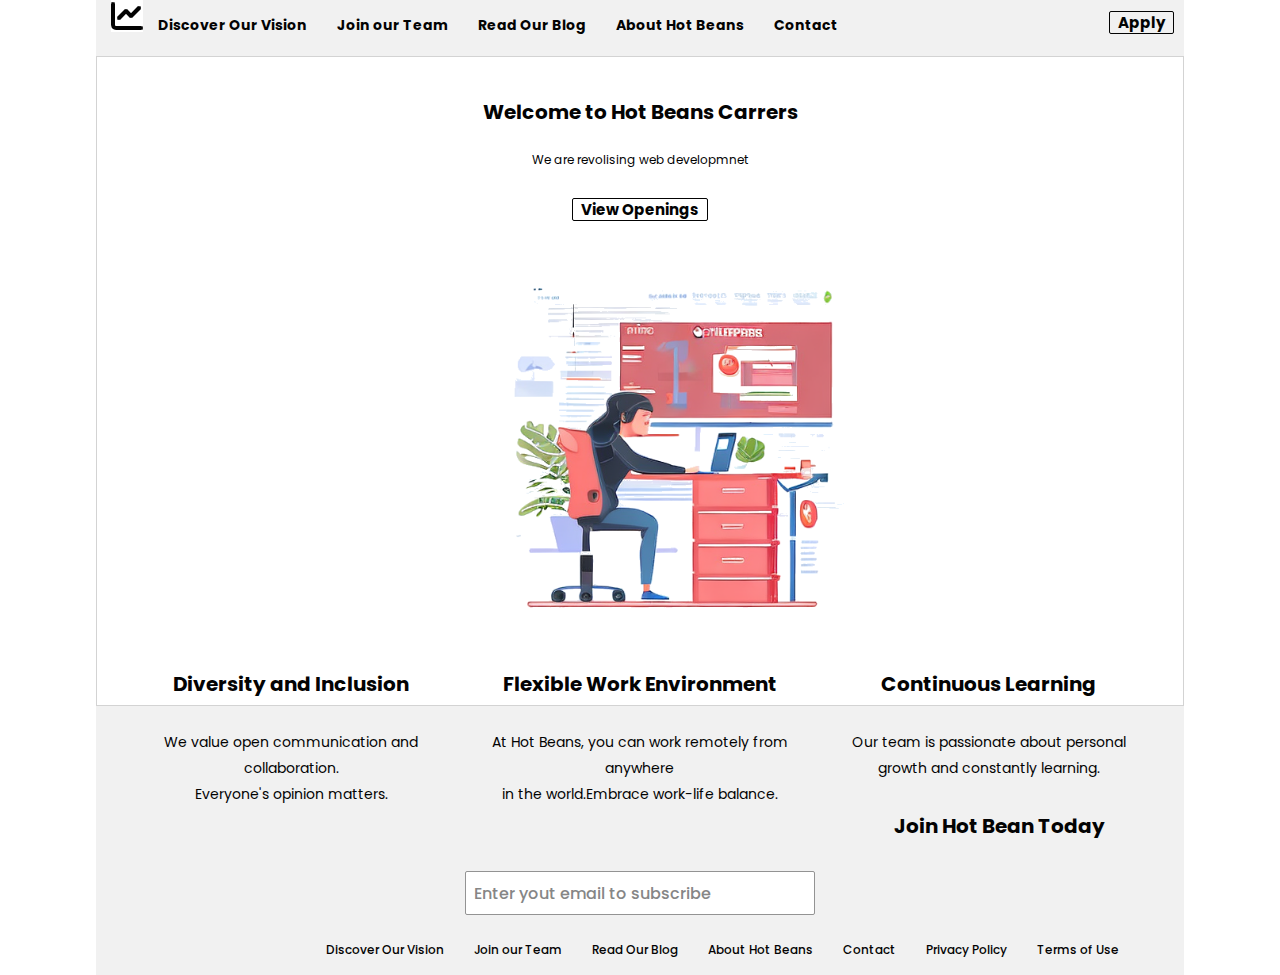
<file: index.html>
<!DOCTYPE html>
<html lang="en">
<head>
  <title>About Hot Beans</title>
  <meta charset="utf-8">
  <meta name="viewport" content="width=device-width, initial-scale=1">
  <link rel="stylesheet" href="https://maxcdn.bootstrapcdn.com/bootstrap/3.4.1/css/bootstrap.min.css">
  <script src="https://ajax.googleapis.com/ajax/libs/jquery/3.7.1/jquery.min.js"></script>
  <script src="https://maxcdn.bootstrapcdn.com/bootstrap/3.4.1/js/bootstrap.min.js"></script>
  <link href='https://fonts.googleapis.com/css?family=Poppins' rel='stylesheet'>
  <link rel="stylesheet" href="Stylesheet/style.css">
  <style>
  
   
  <!--  #outer_container{
   background-color:#f1f1f1;
   width: 85%;
   height: 800px;
   
   } -->
   
   
   
   
    #menu{
		background-color:#f1f1f1;
		
   }
   
   
   
   #websitecontent{
	   background-color:white;
	   height: 650px;
	   padding: 20px;
	   border: 0.3px solid lightgray;
   
   }
   
  
   
   #footer{
	background-color:#f1f1f1;
	margin: auto;
	<!-- border: 3px solid #73AD21; -->
	padding: 10px;
	text-align: center;
	
    
   }
   
  .outer_container {
  margin: auto;
 <!--  border: 3px solid #73AD21; -->
  padding: 10px;
  background-color:white;
}
   
  </style>
</head>
<body>

<div id="outer_container" class="conatainer outer_container">

	<div id="menu">
	
	<div class="collapse navbar-collapse" id="myNavbar">
      <ul class="nav navbar-nav">
		<li><img class="icon" src="Image/chartline.png"></li>
        <li class="menutext" ><a class="menutext" href="Our Vision.html">Discover Our Vision</a></li>
		<li class="menutext" ><a class="menutext" href="Join Our Team.html">Join our Team</a></li>
        <li><a class="menutext" href="Blog.html">Read Our Blog</a></li>
        <li><a class="menutext" href="About Us.html">About Hot Beans</a></li>
		<li><a class="menutext" href="Contact Us.html">Contact</a></li>
      </ul>
      <ul class="nav navbar-nav navbar-right">
        <!-- <li><a href="#"><span class="glyphicon glyphicon-log-in"></span> Login</a></li> -->
				
		<p style="padding: 10px;"><a class="normalbutton" href="">Apply</a></p>
      </ul>
    </div>
	
	</div> 

	<div id="websitecontent">  <!-- website area div start-->
	
	<div class="textheader">Welcome to Hot Beans Carrers</div>
	<div class="text">We are revolising web developmnet</div>
	<div class="textheader"><a class="normalbutton justify-content-center" href="">View Openings</a></div>	
	
	<div style="margin-left: 35rem;">
      <img src="Image/culture.png" alt="">
    </div>
	
	
		
		<div class="column3"><p class="textheader">Diversity and Inclusion</p>
		<p class="text" style="font-size: 14px;" > We value open communication and collaboration. <br/>Everyone's opinion matters.</p>
		</div>

		<div class="column3"> <p class="textheader">Flexible Work Environment</p>
		<p class="text" style="font-size: 14px;"> At Hot Beans, you can work remotely from anywhere <br/> in the world.Embrace work-life balance.</p>
		</div>
		
		<div class="column3"> <p class="textheader">Continuous Learning </p>
		<p style="font-size: 14px;" class="text" > Our team is passionate about personal <br/>growth and constantly learning.</p>
		</div>
		<br style="clear: left;"/>
	
	
	</div> <!-- website area div end-->
	
	<div id="footer"> 
	
		<div class="textheader">Join Hot Bean Today</div>
		</p>
		
		<input class="input" type="text" id="subscribe" name="subscribe" value="Enter yout email to subscribe"></p>
		
		
		<div class="collapse navbar-collapse" id="myNavbar" style="margin-left: 200px;">
      <ul class="nav navbar-nav">
		
        <li><a class="footertext" href="Our Vision.html">Discover Our Vision</a></li>
		<li><a class="footertext" href="Join Our Team.html">Join our Team</a></li>
        <li><a class="footertext" href="blog.html">Read Our Blog</a></li>
        <li><a class="footertext" href="About Us.html">About Hot Beans</a></li>
		<li><a class="footertext" href="Contact Us.html">Contact</a></li>
		<li><a class="footertext" href="#">Privacy Policy</a></li>
		<li><a class="footertext" href="#">Terms of Use</a></li>
		
      </ul>
	 
    </div>
		
	
	</div> <!-- footer div -->


</div>



</body>
</html>
</file>
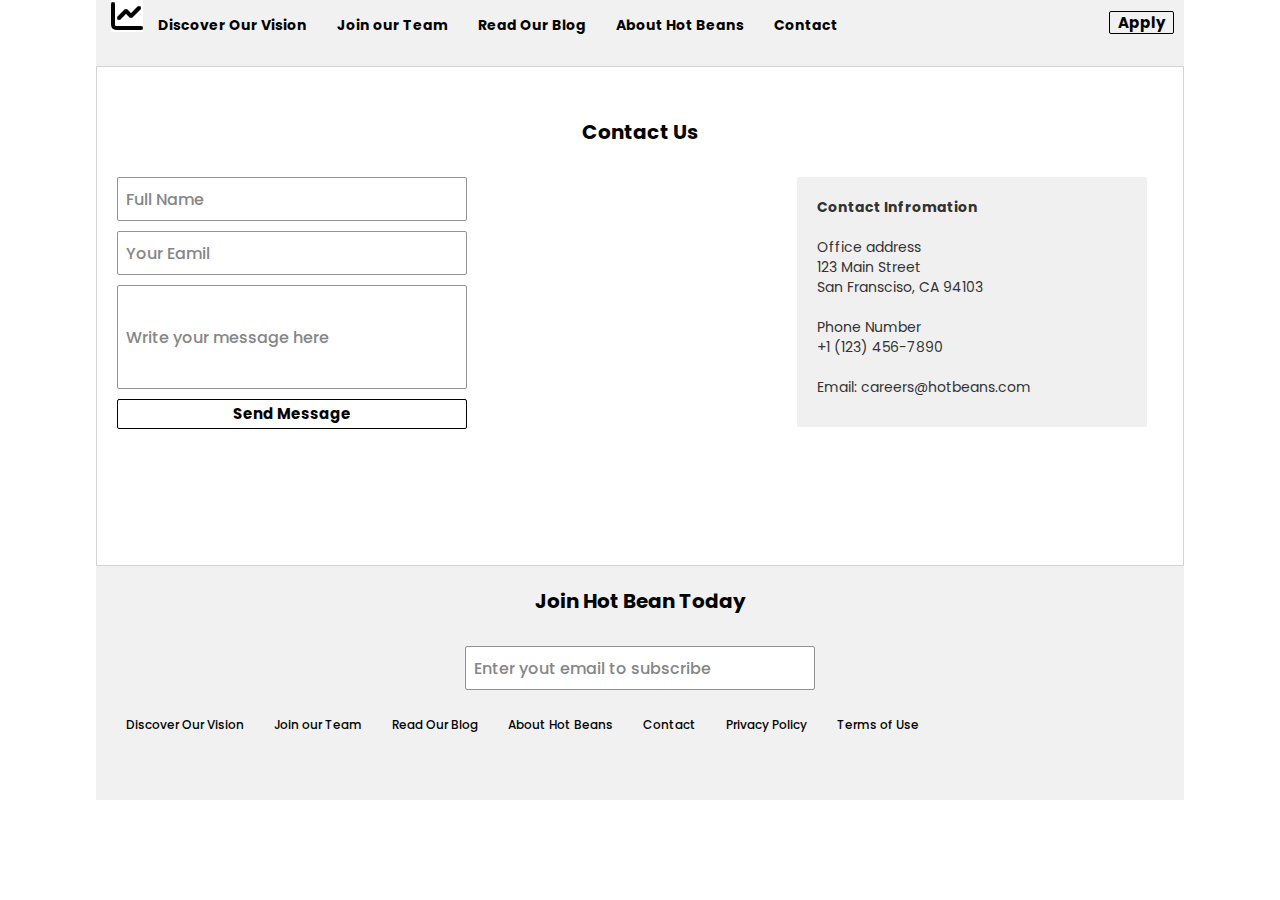
<file: Contact Us.html>
<!DOCTYPE html>
<html lang="en">
<head>
  <title>Contact Us1</title>
  <meta charset="utf-8">
  <meta name="viewport" content="width=device-width, initial-scale=1">
  <link rel="stylesheet" href="https://maxcdn.bootstrapcdn.com/bootstrap/3.4.1/css/bootstrap.min.css">
  <script src="https://ajax.googleapis.com/ajax/libs/jquery/3.7.1/jquery.min.js"></script>
  <script src="https://maxcdn.bootstrapcdn.com/bootstrap/3.4.1/js/bootstrap.min.js"></script>
  <link href='https://fonts.googleapis.com/css?family=Poppins' rel='stylesheet'>
  <link rel="stylesheet" href="Stylesheet/style.css">
  <style>
  
   
  <!--  #outer_container{
   background-color:#f1f1f1;
   width: 85%;
   height: 800px;
   
   } -->
   
   
   
   
    #menu{
		background-color:#f1f1f1;
		
   }
   
   
   #websitecontent{
	   background-color:white;
	   height: 500px;
	   padding: 20px;
	   border: 0.3px solid lightgray;
   
   }
   
   
   #footer{
	background-color:#f1f1f1;
	margin: auto;
	text-align: center;
	
  <!-- border: 3px solid #73AD21; -->
	padding: 10px;
    
   }
   
  .outer_container {
  margin: auto;
  <!-- border: 3px solid #73AD21; -->
  padding: 10px;
  
  background-color:white;
}
   
  </style>
</head>
<body>

<div id="outer_container" class="conatainer outer_container">

	<div id="menu">
	
	<div class="collapse navbar-collapse" id="myNavbar">
      <ul class="nav navbar-nav">
		<li><img class="icon" src="Image/chartline.png"></li>
        <li class="menutext" ><a class="menutext" href="Our Vision.html">Discover Our Vision</a></li>
		<li class="menutext" ><a class="menutext" href="Join Our Team.html">Join our Team</a></li>
        <li><a class="menutext" href="Blog.html">Read Our Blog</a></li>
        <li><a class="menutext" href="About Us.html">About Hot Beans</a></li>
		<li><a class="menutext" href="Contact Us.html">Contact</a></li>
      </ul>
      <ul class="nav navbar-nav navbar-right">
        <!-- <li><a href="#"><span class="glyphicon glyphicon-log-in"></span> Login</a></li> -->
				
		<p style="padding: 10px;"><a class="normalbutton" href="">Apply</a></p>
      </ul>
    </div>
	
	</div> </p>

	<div id="websitecontent">  <!-- website area div start-->
	
	<div><h4 class="textheader">Contact Us</h4></div>
	
	
		<div class="column">
			  <form>
				  <input class="input" type="text" id="fname" name="fullname" value="Full Name"></p>
				 
				  <input class="input" type="text" id="lname" name="email" value="Your Eamil"></p>
				  
				  <input class="textarea" type="textarea" id="lname" name="message" value="Write your message here"></p>
				  
				  <input class="button" type="submit" value="Send Message">
			  </form>
		</div>
		
		<div class="column contactcard">
		
			<p style="padding: 20px;">
			  <strong>Contact Infromation<br /><br /></strong>
			  Office address<br />
			  123 Main Street<br />
			  San Fransciso, CA 94103<br /><br />
			  Phone Number<br />
			  +1 (123) 456-7890<br /><br />
			  Email: careers@hotbeans.com<br />
			  
			</p>

		</div>
		<br style="clear: left;"/>
	
	
	</div> <!-- website area div end-->
	
	<div id="footer"> 
	
		<div class="textheader">Join Hot Bean Today</div>
		</p>
		
		<input class="input" type="text" id="subscribe" name="subscribe" value="Enter yout email to subscribe"></p>
		
		
		<div class="collapse navbar-collapse" id="myNavbar">
      <ul class="nav navbar-nav">
		
        <li class="footertext" ><a class="footertext" href="#">Discover Our Vision</a></li>
		<li class="footertext" ><a class="footertext" href="#">Join our Team</a></li>
        <li><a class="footertext" href="#">Read Our Blog</a></li>
        <li><a class="footertext" href="#">About Hot Beans</a></li>
		<li><a class="footertext" href="Contact Us.html">Contact</a></li>
		<li><a class="footertext" href="">Privacy Policy</a></li>
		<li><a class="footertext" href="#">Terms of Use</a></li>
      </ul>
	 
    </div>
		
	
	</div> <!-- footer div -->


</div>



</body>
</html>
</file>
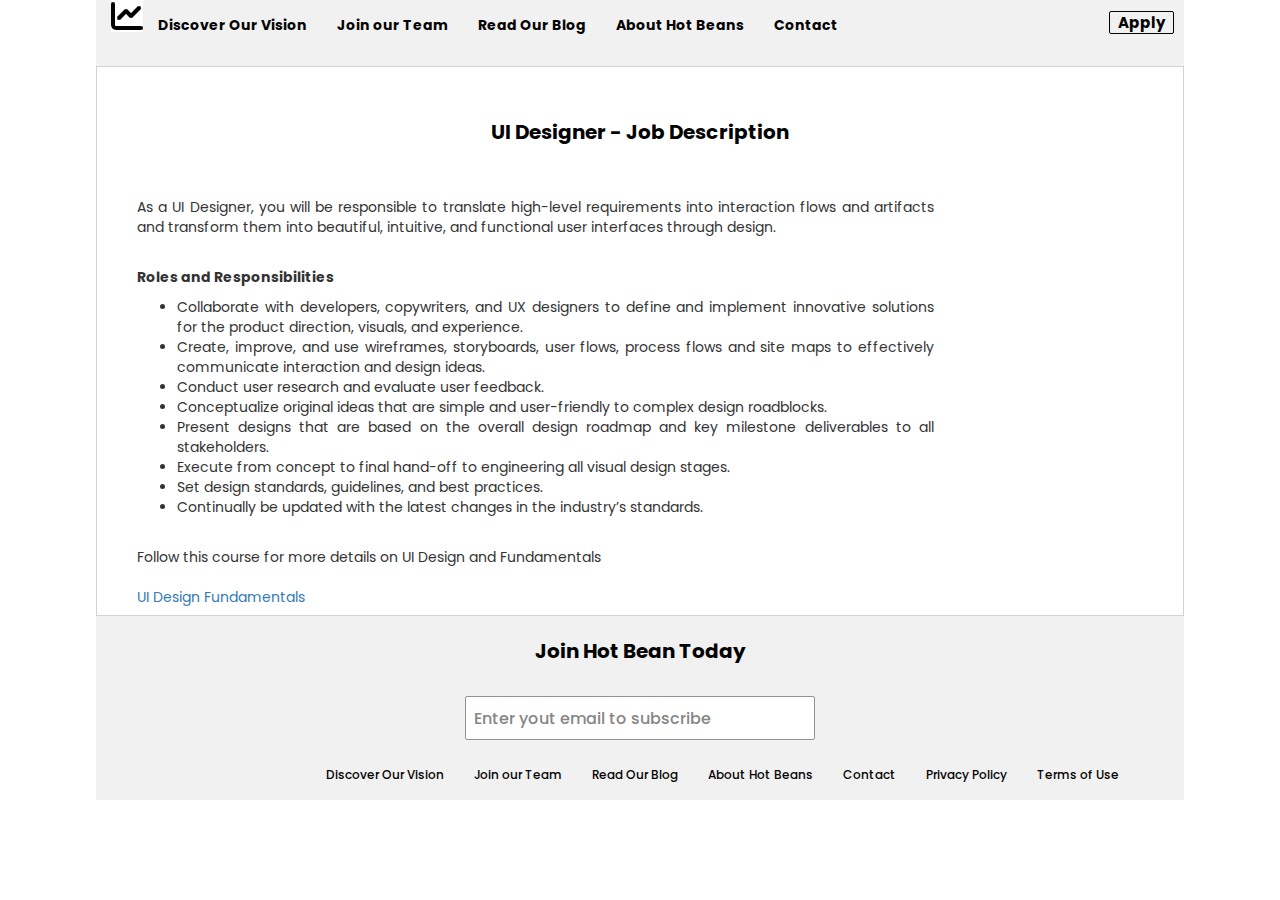
<file: Job Description.html>
<!DOCTYPE html>
<html lang="en">
<head>
  <title>Job Description</title>
  <meta charset="utf-8">
  <meta name="viewport" content="width=device-width, initial-scale=1">
  <link rel="stylesheet" href="https://maxcdn.bootstrapcdn.com/bootstrap/3.4.1/css/bootstrap.min.css">
  <script src="https://ajax.googleapis.com/ajax/libs/jquery/3.7.1/jquery.min.js"></script>
  <script src="https://maxcdn.bootstrapcdn.com/bootstrap/3.4.1/js/bootstrap.min.js"></script>
  <link href='https://fonts.googleapis.com/css?family=Poppins' rel='stylesheet'>
  <link rel="stylesheet" href="Stylesheet/style.css">
  <style>
  
   
  <!--  #outer_container{
   background-color:#f1f1f1;
   width: 85%;
   height: 800px;
   
   } -->
   
   
    #menu{
		background-color:#f1f1f1;
		
   }
   
   
   #websitecontent{
	   background-color:white;
	   height: 550px;
	   padding: 20px;
	   border: 0.3px solid lightgray;
   
   }
   
   
   #footer{
	background-color:#f1f1f1;
	margin: auto;
	text-align: center;
	
  <!-- border: 3px solid #73AD21; -->
	padding: 10px;
    
   }
   
  .outer_container {
  margin: auto;
  <!-- border: 3px solid #73AD21; -->
  padding: 10px;
  background-color:white;
 
}
   
  </style>
</head>
<body>

<div id="outer_container" class="conatainer outer_container">

	<div id="menu">
	
	<div class="collapse navbar-collapse" id="myNavbar">
      <ul class="nav navbar-nav">
		<li><img class="icon" src="Image/chartline.png"></li>
        <li class="menutext" ><a class="menutext" href="Our Vision.html">Discover Our Vision</a></li>
		<li class="menutext" ><a class="menutext" href="Join Our Team.html">Join our Team</a></li>
        <li><a class="menutext" href="Blog.html">Read Our Blog</a></li>
        <li><a class="menutext" href="About Us.html">About Hot Beans</a></li>
		<li><a class="menutext" href="Contact Us.html">Contact</a></li>
      </ul>
      <ul class="nav navbar-nav navbar-right">
        <!-- <li><a href="#"><span class="glyphicon glyphicon-log-in"></span> Login</a></li> -->
				
		<p style="padding: 10px;"><a class="normalbutton" href="">Apply</a></p>
      </ul>
    </div>
	
	</div> </p>

	<div id="websitecontent">  <!-- website area div start-->
	
	<div><h4 class="textheader">UI Designer - Job Description</h4></div>
	
	<div style="width: 80%; text-align:justify; padding: 2rem;">
		<p >As a UI Designer, you will be responsible to translate high-level requirements into interaction flows and artifacts and transform them into beautiful, 
		intuitive, and functional user interfaces through design.</p>
	
	<br/>
	
		<strong><p>Roles and Responsibilities</p></strong>
		
		<ul>
			<li>Collaborate with developers, copywriters, and UX designers to define and implement innovative solutions for the product direction, visuals, and experience.</li>
			<li>Create, improve, and use wireframes, storyboards, user flows, process flows and site maps to effectively communicate interaction and design ideas.</li>
			<li>Conduct user research and evaluate user feedback.</li>
			<li>Conceptualize original ideas that are simple and user-friendly to complex design roadblocks.</li>
			<li>Present designs that are based on the overall design roadmap and key milestone deliverables to all stakeholders.</li>
			<li>Execute from concept to final hand-off to engineering all visual design stages.</li>
			<li>Set design standards, guidelines, and best practices.</li>
			<li>Continually be updated with the latest changes in the industry’s standards.</li>
			
		  </ul>
		  <br/>
		  Follow this course for more details on UI Design and Fundamentals <br/><br/>
		  
		  <a href="https://www.udemy.com/course/user-experience-design-user-interface-design-fundamentals/">UI Design Fundamentals</a>
	</div>
	
	
	
	
	
	</div> <!-- website area div end-->
	
	<div id="footer"> 
	
		<div class="textheader">Join Hot Bean Today</div>
		</p>
		
		<input class="input" type="text" id="subscribe" name="subscribe" value="Enter yout email to subscribe"></p>
		
		
		<div class="collapse navbar-collapse" id="myNavbar" style="margin-left: 200px;">
      <ul class="nav navbar-nav">
		
         <li><a class="footertext" href="Our Vision.html">Discover Our Vision</a></li>
		<li><a class="footertext" href="Join Our Team.html">Join our Team</a></li>
        <li><a class="footertext" href="blog.html">Read Our Blog</a></li>
        <li><a class="footertext" href="About Us.html">About Hot Beans</a></li>
		<li><a class="footertext" href="Contact Us.html">Contact</a></li>
		<li><a class="footertext" href="#">Privacy Policy</a></li>
		<li><a class="footertext" href="#">Terms of Use</a></li>
		
      </ul>
	 
    </div>
		
	
	</div> <!-- footer div -->


</div>



</body>
</html>
</file>
<file: Stylesheet/style.css>
/* div { outline: 1px solid red !important; } */


body {
  font-family: "Poppins";
}
/* Remove the navbar's default margin-bottom and rounded borders */ 
    .navbar {
      margin-bottom: 0;
      border-radius: 0;
    }
    
    /* Set height of the grid so .sidenav can be 100% (adjust as needed) */
    .row.content {height: 800px}
    
    /* Set gray background color and 100% height */
    .sidenav {
      padding-top: 20px;
      background-color: #f1f1f1;
      height: 800px;
    }
    
    /* Set black background color, white text and some padding */
    /* footer {
      background-color: #555;
      color: white;
      padding: 15px;
    } */
    
    /* On small screens, set height to 'auto' for sidenav and grid */
    @media screen and (max-width: 767px) {
      .sidenav {
        height: auto;
        padding: 15px;
      }
      .row.content {height: 800px;} 
    }
	.menutext {
	  color: #030303;
	  font-size: 14px;
	  font-family: "Poppins";
	  font-weight: 500;
	  line-height: 21px;
	  font-weight: bold;
}
.column{
	width: 65%;
	
	/* border: 1px solid black; */
	float: left;
}

.column2{
	width: 50%;
	
	/* border: 1px solid black; */
	float: left;
	
}

.column3{
	width: 33.33%;
	/* border: 1px solid black; */
	float: left;
	
}
.column4{
	width: 25%;
	border: 1px solid black;
	float: left;
	
}

.normalbutton {
  cursor: pointer;
  top: 40px;
  left: 1183px;
  width: 80px;
  height: 30px;
  padding: 0px 8px;
  border: 1px solid #030303;
  box-sizing: border-box;
  border-radius: 2px;
  background-color: rgba(251,251,251,0);
  color: #030303;
  font-size: 15px;
  font-family: "Poppins";
  font-weight: 700;
  line-height: 26px;
  outline: none;
 }
 
 .button {
  cursor: pointer;
  top: 642px;
  left: 104px;
  width: 350px;
  height: 30px;
  padding: 0px 8px;
  border: 1px solid #030303;
  box-sizing: border-box;
  border-radius: 2px;
  background-color: rgba(251,251,251,0);
  color: #030303;
  font-size: 15px;
  font-family: "Poppins";
  font-weight: 700;
  line-height: 26px;
  outline: none;
}

.brownbutton {
  cursor: pointer;
  top: 1328px;
  left: 780px;
  width: 284px;
  height: 60px;
  padding: 0px 8px;
  border: 0;
  box-sizing: border-box;
  border-radius: 2px;
  background-color: #8d4e4b;
  color: #ffffff;
  font-size: 15px;
  font-family: "Poppins";
  font-weight: 700;
  line-height: 26px;
  outline: none;
}

 
 
 .icon {
  color: #030303;
  fill: #030303;
  font-size: 32px;
  top: 54px;
  left: 104px;
  width: 32px;
  height: 32px;
}

.textheader {
  color: #030303;
  font-size: 20px;
  font-family: "Poppins";
  font-weight: 700;
  line-height: 70px;
  text-align: center;
}

.text {
  color: #030303;
  font-size: 12px;
  font-family: "Poppins";
  line-height: 26px;
  text-align: center;
}

.imagejorney {
  top: 100px;
  left: 100px;
  width: 327px;
  height: 315px;
  border-radius: 2px;
  background-image: url(./image.png);
  background-position: left;
  background-size: cover;
  background-repeat: no-repeat;
}

.imageculture {
  top: 527px;
  left: 533px;
  width: 306px;
  height: 306px;
  border-radius: 2px;
  background-image: url(./image.png);
  background-position: center center;
  background-size: cover;
  background-repeat: no-repeat;
}


.imageblog {
  top: 527px;
  left: 533px;
  width: 1000px;
  height: 345px;
  border-radius: 2px;
  background-image: url(./image.png);
  background-position: center center;
  background-size: cover;
  background-repeat: no-repeat;
  display: flex;
  
}


.input {
  top: 370px;
  left: 104px;
  width: 350px;
  height: 44px;
  padding: 0px 8px;
  border: 1px solid #939393;
  box-sizing: border-box;
  border-radius: 2px;
  background-color: #ffffff;
  color: #868686;
  font-size: 16px;
  font-family: "Poppins";
  font-weight: 500;
  line-height: 22px;
  outline: none;
}

.textarea {
  top: 518px;
  left: 104px;
  width: 350px;
  height: 104px;
  padding: 0px 8px;
  border: 1px solid #939393;
  box-sizing: border-box;
  border-radius: 2px;
  background-color: #ffffff;
  color: #868686;
  font-size: 16px;
  font-family: "Poppins";
  font-weight: 500;
  line-height: 22px;
  outline: none;
}
.button {
  cursor: pointer;
  top: 642px;
  left: 104px;
  width: 350px;
  height: 30px;
  padding: 0px 8px;
  border: 1px solid #030303;
  box-sizing: border-box;
  border-radius: 2px;
  background-color: rgba(251,251,251,0);
  color: #030303;
  font-size: 15px;
  font-family: "Poppins";
  font-weight: 700;
  line-height: 26px;
  outline: none;
}

.contactcard {
  top: 374px;
  left: 824px;
  width: 350px;
  height: 250px;
  background-color: #f0f0f0;
  border-radius: 2px;
}

.footer {
  top: 1186px;
  left: 20px;
  width: 1440px;
  height: 610px;
  background-color: #ffffff;
  border-top: 1px solid #f0f0f0;
  box-sizing: border-box;
}

.footertext {
	  color: #030303;
	  font-size: 12px;
	  font-family: "Poppins";
	  font-weight: 500;
	  line-height: 21px;

}

.table{
position:relative;  /*so children div can use 100% height and not go over */
width:100%; /* as long as this div's parent is body it will take up whole screen */
height:250px; /*make whatever you want */
padding:8px; /* will make that spacing you wanted */
}


.table .cell{
width:33%;
height:100%;
/* border: 1px solid black; */
display:inline-block; /*so they display inline */
}


/* for card */

.table1 {
    /* a table */
    display:table;
    height:300px;
    width:700px;
    border-collapse:collapse;
	border-spacing: 20px;
	margin-left: auto;
	margin-right: auto;
}
.table1 > div {
    /* rows */
    background-color:blue;
    display:table-row;
	
	
}
.table1 > div > div {
    /* cells */
    background-color:pink;
    display:table-cell;
    text-align:center;
    vertical-align:middle;
    border:12px solid white;
	padding: 10px;
	
}
.table1 .cell1 {
    /* a specific cell */
    width:140px;
    height: 140px;
    background-color:#f2cfcd;
    border-radius: 2px;
	padding: 30px;
	font-size: 13px;
	
}


.pcolumn {
  float: left;
  width: 25%;
  padding: 5px;
}

/* Clear floats after image containers */
.row::after {
  content: "";
  clear: both;
  display: table;
  
}

.imageteam {
  top: 2928px;
  left: 216px;
  width: 220px;
  height: 240px;
  border-radius: 2px;
  background-image: url(./image.jpeg);
  background-position: center center;
  background-size: cover;
  background-repeat: no-repeat;
}
</file>
